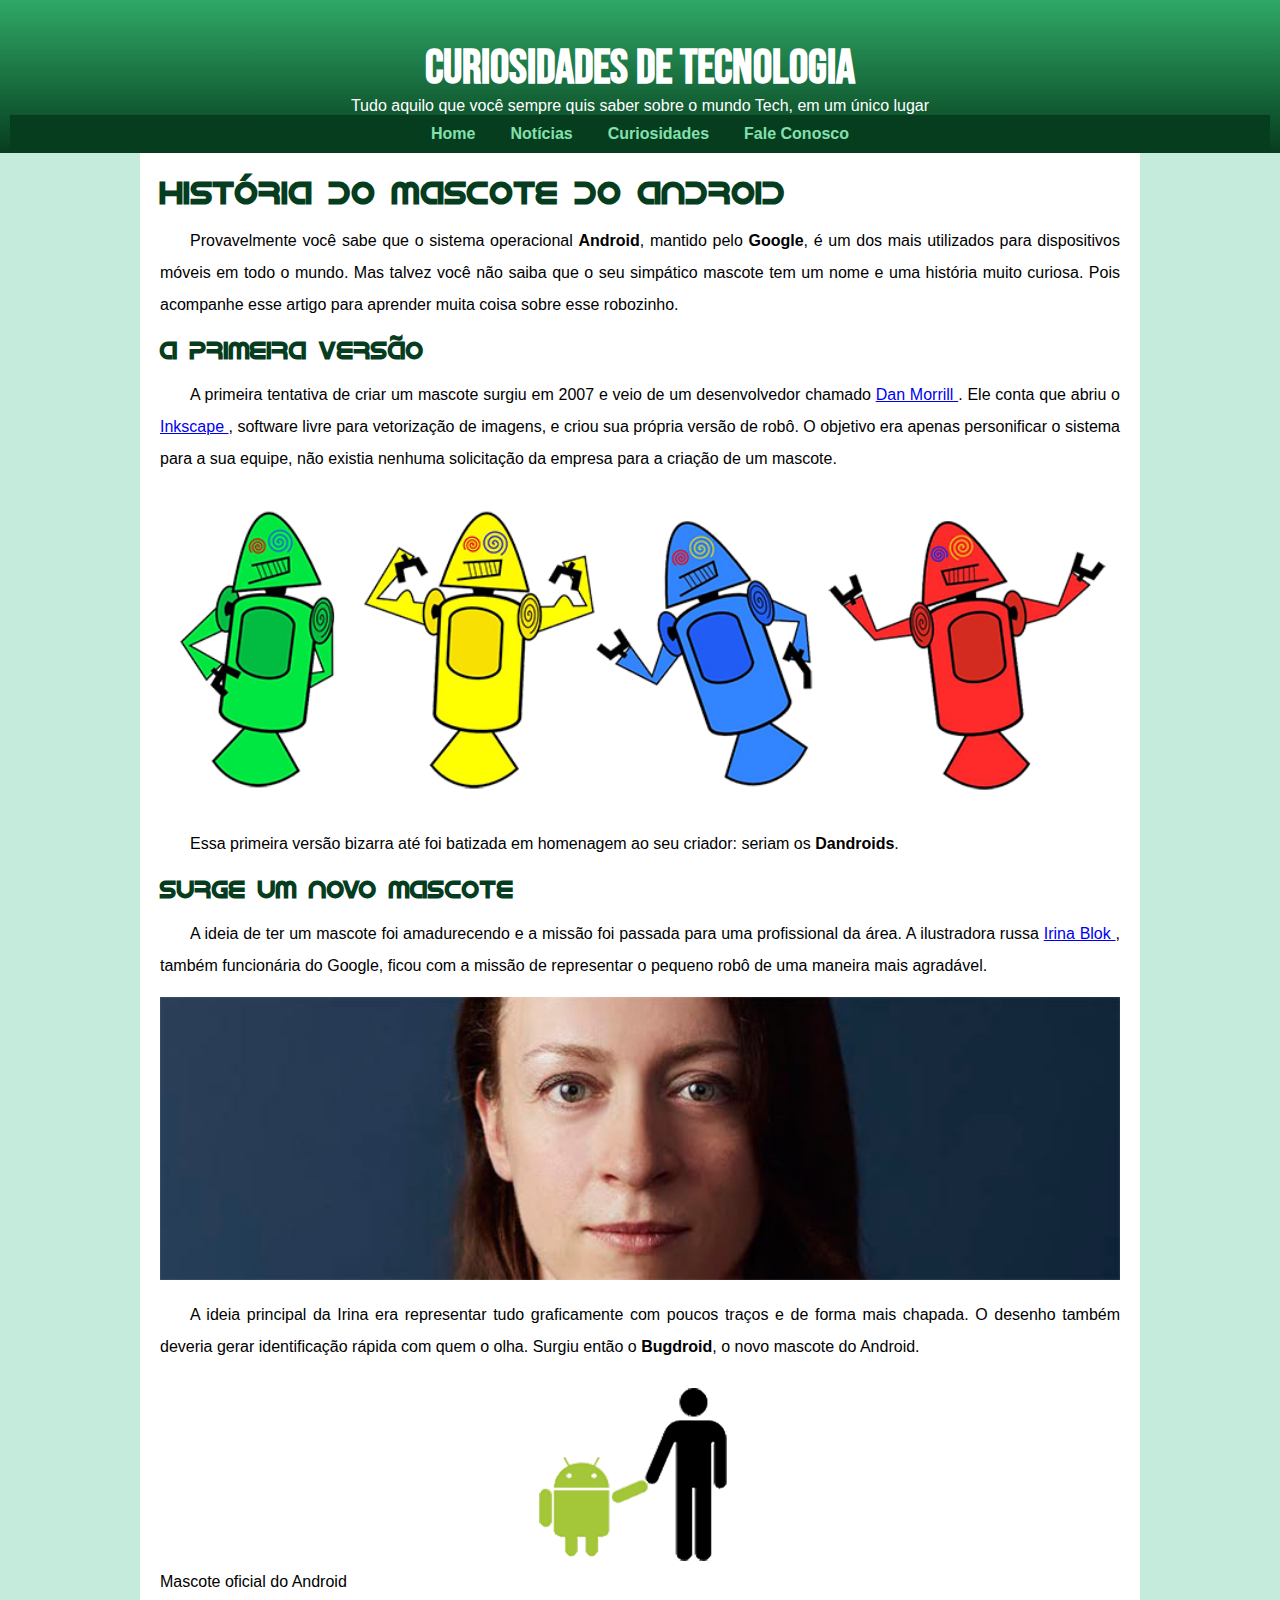
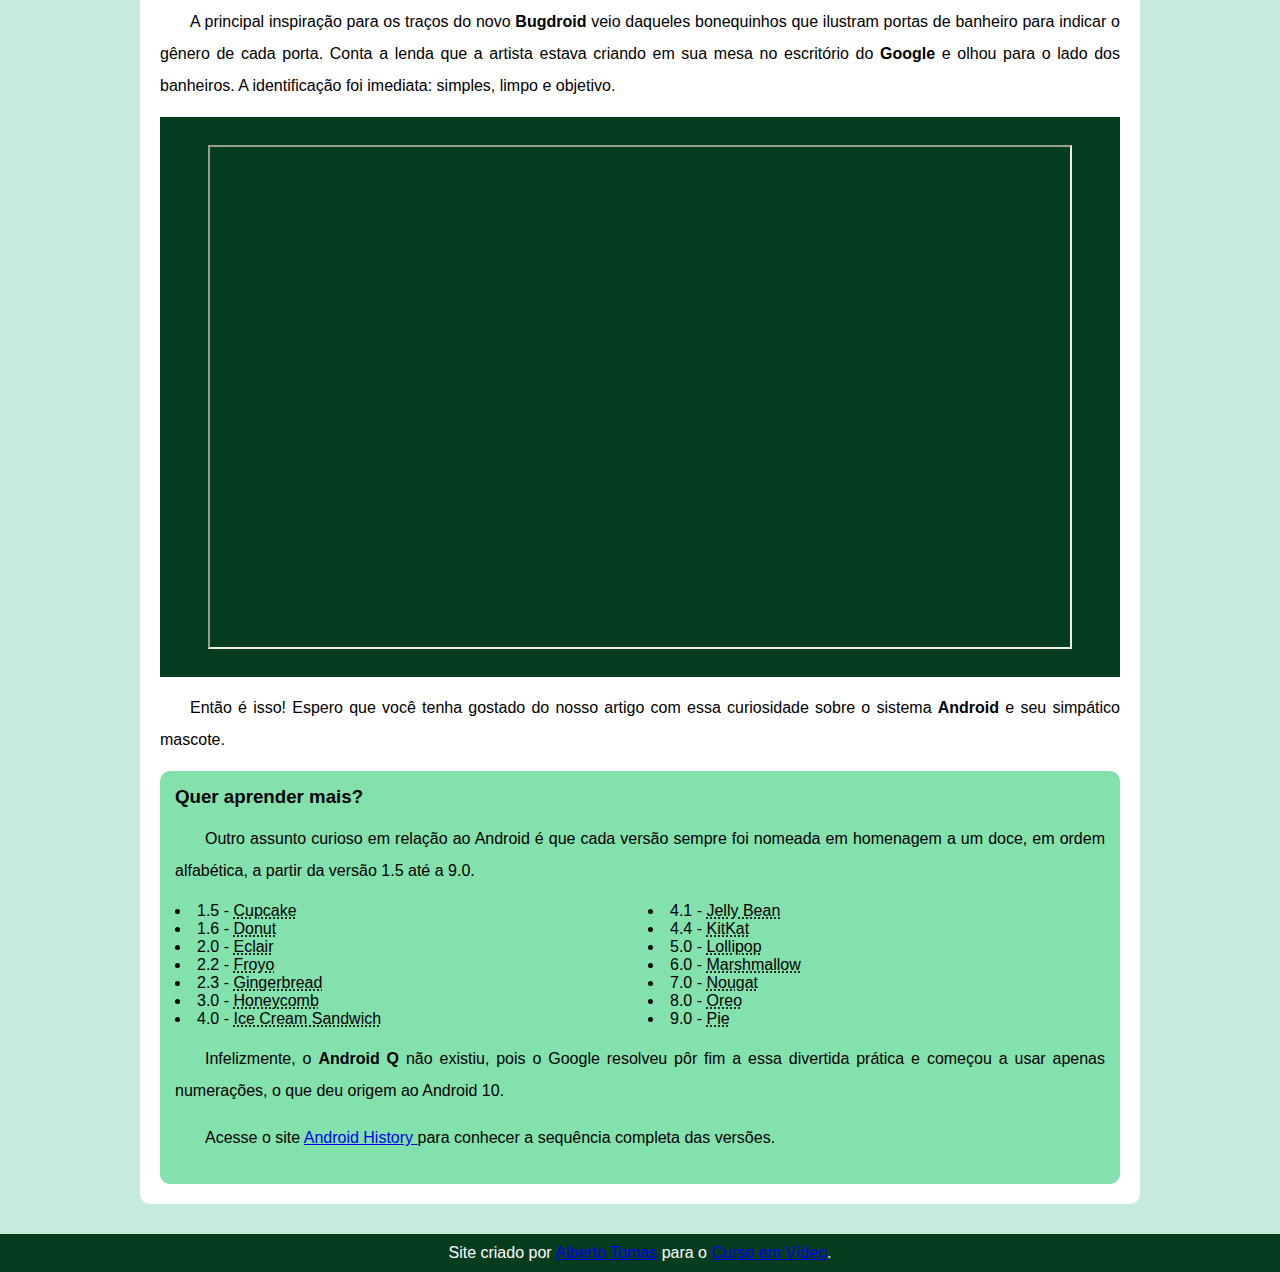
<file: projeto androide melhorado/index.html>
<!DOCTYPE html>
<html lang="pt-br">
<head>
    <meta charset="UTF-8">
    <meta name="viewport" content="width=device-width, initial-scale=1.0">
    <title>História do Mascote do Android</title>

   <link rel="shortcut icon" href="imagens/favicon.ico" type="image/x-icon">
    <link rel="stylesheet" href="style.css">
</head>

<body>

<header id="cabecalho">
    <h1>Curiosidades de Tecnologia</h1>
    <p>
        Tudo aquilo que você sempre quis saber sobre o mundo Tech, em um único lugar
    </p>

    <nav class="menu">
    <button class="menu-toggle" aria-label="Abrir menu">
    <span></span>
    <span></span>
    <span></span>
</button>


    <ul class="menu-links">
        <li><a href="#">Home</a></li>
        <li><a href="#">Notícias</a></li>
        <li><a href="#">Curiosidades</a></li>
        <li><a href="#">Fale Conosco</a></li>
    </ul>
</nav>

</header>

<main id="interface">

<article>

    <h1>História do Mascote do Android</h1>

    <p>
        Provavelmente você sabe que o sistema operacional <strong>Android</strong>, mantido pelo
        <strong>Google</strong>, é um dos mais utilizados para dispositivos móveis em todo o mundo.
        Mas talvez você não saiba que o seu simpático mascote tem um nome e uma história muito
        curiosa. Pois acompanhe esse artigo para aprender muita coisa sobre esse robozinho.
    </p>

    <h2>A primeira versão</h2>

    <p>
        A primeira tentativa de criar um mascote surgiu em 2007 e veio de um desenvolvedor chamado
        <a href="https://androidcommunity.com/dan-morrill-shows-us-the-android-mascot-that-almost-was-20130103/"
           target="_blank" rel="external noopener noreferrer" class="externo">
           Dan Morrill
        </a>.
        Ele conta que abriu o
        <a href="https://inkscape.org/" target="_blank" rel="external noopener noreferrer" class="externo">
            Inkscape
        </a>,
        software livre para vetorização de imagens, e criou sua própria versão de robô.
        O objetivo era apenas personificar o sistema para a sua equipe, não existia nenhuma
        solicitação da empresa para a criação de um mascote.
    </p>

    <picture>
        <source media="(max-width: 670px)" srcset="imagens/dan-droids-pq.png">
        <img src="imagens/dan-droids.png" alt="Primeiros mascotes do Android criados por Dan Morrill">
    </picture>

    <p>
        Essa primeira versão bizarra até foi batizada em homenagem ao seu criador:
        seriam os <strong>Dandroids</strong>.
    </p>

    <h2>Surge um novo mascote</h2>

    <p>
        A ideia de ter um mascote foi amadurecendo e a missão foi passada para uma profissional da área.
        A ilustradora russa
        <a href="https://www.irinablok.com/" target="_blank" rel="external noopener noreferrer" class="externo">
            Irina Blok
        </a>,
        também funcionária do Google, ficou com a missão de representar o pequeno robô de uma maneira
        mais agradável.
    </p>

    <picture>
        <source media="(max-width: 670px)" srcset="imagens/irina-blok-pq.jpg">
        <img src="imagens/irina-blok.jpg" alt="Irina Blok, criadora do mascote do Android">
    </picture>

    <p>
        A ideia principal da Irina era representar tudo graficamente com poucos traços e de forma mais
        chapada. O desenho também deveria gerar identificação rápida com quem o olha.
        Surgiu então o <strong>Bugdroid</strong>, o novo mascote do Android.
    </p>

    <figure>
        <img src="imagens/bugdroid.png" class="pequena" alt="Bugdroid, mascote oficial do Android">
        <figcaption>Mascote oficial do Android</figcaption>
    </figure>

    <p>
        A principal inspiração para os traços do novo <strong>Bugdroid</strong> veio daqueles
        bonequinhos que ilustram portas de banheiro para indicar o gênero de cada porta.
        Conta a lenda que a artista estava criando em sua mesa no escritório do
        <strong>Google</strong> e olhou para o lado dos banheiros.
        A identificação foi imediata: simples, limpo e objetivo.
    </p>

    <div class="video">
        <iframe src="https://www.youtube.com/embed/4wR3nGiF-QU"
            title="Novidades do Android"
            allowfullscreen>
        </iframe>
    </div>

    <p>
        Então é isso! Espero que você tenha gostado do nosso artigo com essa curiosidade
        sobre o sistema <strong>Android</strong> e seu simpático mascote.
    </p>

</article>

<aside id="lateral">
    <h3>Quer aprender mais?</h3>

    <p>
        Outro assunto curioso em relação ao Android é que cada versão sempre foi nomeada em
        homenagem a um doce, em ordem alfabética, a partir da versão 1.5 até a 9.0.
    </p>

    <ul>
        <li>1.5 - <abbr title="Bolo de copo">Cupcake</abbr></li>
        <li>1.6 - <abbr title="Rosquinha">Donut</abbr></li>
        <li>2.0 - <abbr title="Bomba de chocolate">Eclair</abbr></li>
        <li>2.2 - <abbr title="Iogurte congelado">Froyo</abbr></li>
        <li>2.3 - <abbr title="Biscoito de gengibre">Gingerbread</abbr></li>
        <li>3.0 - <abbr title="Favo de mel">Honeycomb</abbr></li>
        <li>4.0 - <abbr title="Sanduíche de sorvete">Ice Cream Sandwich</abbr></li>
        <li>4.1 - <abbr title="Jujuba">Jelly Bean</abbr></li>
        <li>4.4 - <abbr title="Chocolate KitKat">KitKat</abbr></li>
        <li>5.0 - <abbr title="Pirulito">Lollipop</abbr></li>
        <li>6.0 - <abbr title="Marshmallow">Marshmallow</abbr></li>
        <li>7.0 - <abbr title="Torrone">Nougat</abbr></li>
        <li>8.0 - <abbr title="Biscoito Oreo">Oreo</abbr></li>
        <li>9.0 - <abbr title="Torta">Pie</abbr></li>
    </ul>

    <p>
        Infelizmente, o <strong>Android Q</strong> não existiu, pois o Google resolveu pôr fim
        a essa divertida prática e começou a usar apenas numerações, o que deu origem ao Android 10.
    </p>

    <p>
        Acesse o site
        <a href="https://www.androidauthority.com/history-android-os-name-789433/"
           target="_blank" rel="external noopener noreferrer" class="externo">
           Android History
        </a>
        para conhecer a sequência completa das versões.
    </p>
</aside>

</main>

<footer id="rodape">
    <p>
        Site criado por <a href="#" target="_blank">Alberto Tomas</a>
        para o <a href="https://www.youtube.com/cursoemvideo" target="_blank">Curso em Vídeo</a>.
    </p>
</footer>
<script>
    const botao = document.querySelector('.menu-toggle');
    const menu = document.querySelector('.menu-links');

    botao.addEventListener('click', () => {
        botao.classList.toggle('active');
        menu.classList.toggle('active');
    });
</script>


</body>
</html>
</file>
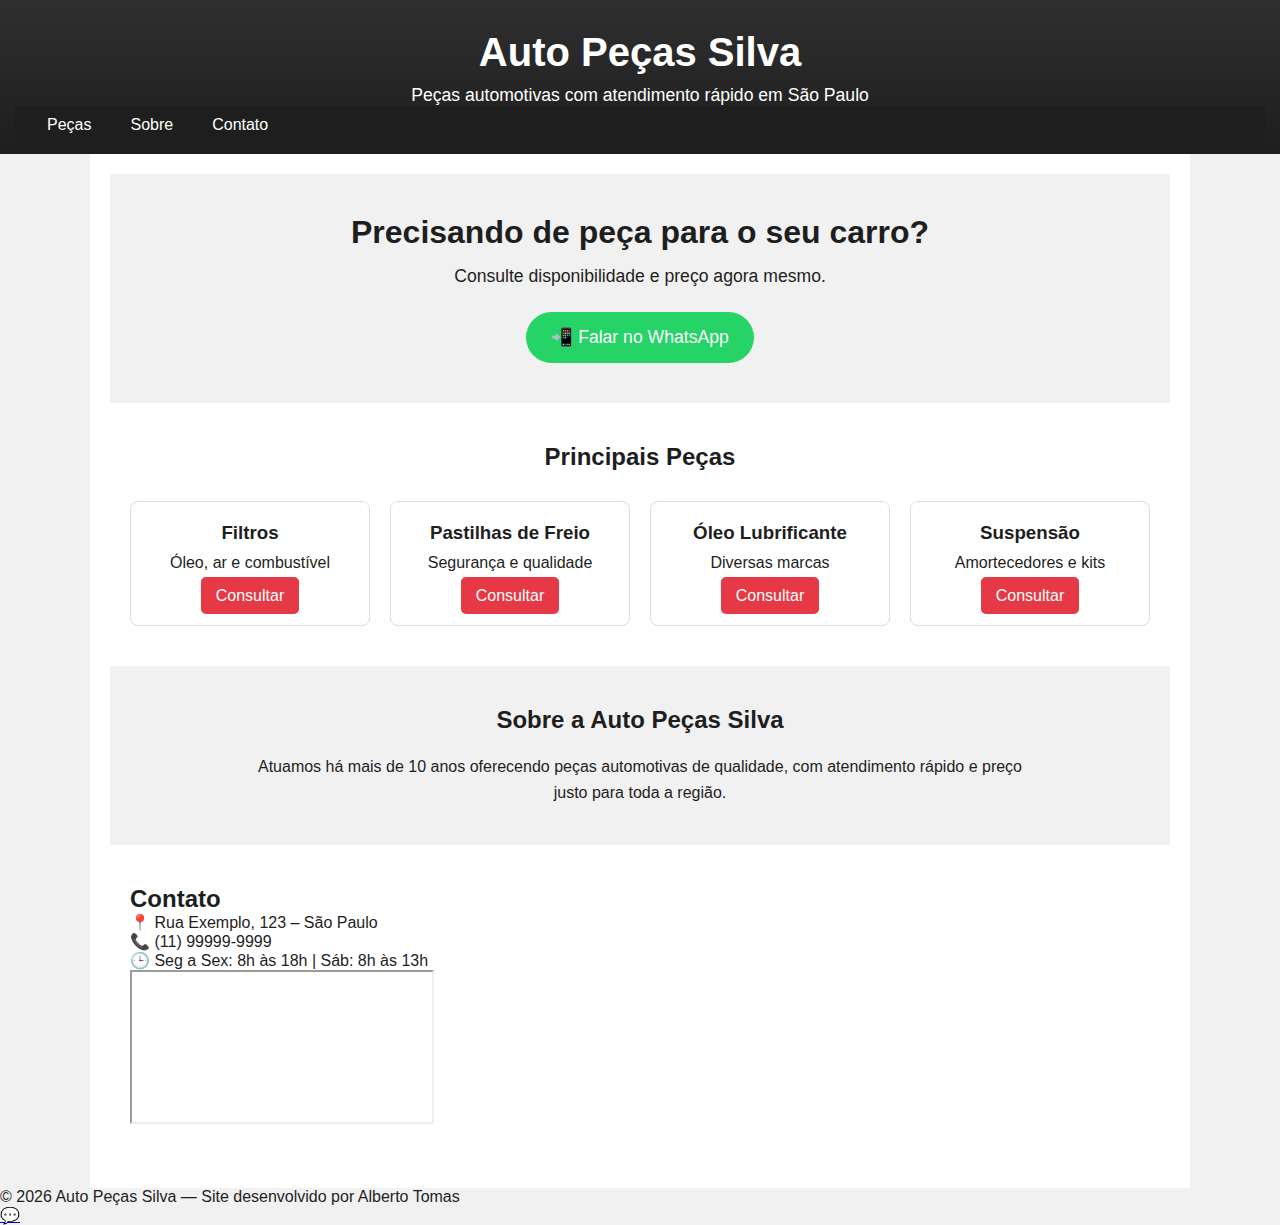
<file: site/index.html>
<!DOCTYPE html>
<html lang="pt-br">
<head>
    <meta charset="UTF-8">
    <meta name="viewport" content="width=device-width, initial-scale=1.0">

    <title>Auto Peças Silva | Peças automotivas em São Paulo</title>
    <meta name="description" content="Auto Peças em São Paulo. Filtros, pastilhas, óleo e suspensão. Atendimento rápido pelo WhatsApp.">

    <link rel="stylesheet" href="style.css">
</head>

<body>

<header id="cabecalho">
    <h1>Auto Peças Silva</h1>
    <p>Peças automotivas com atendimento rápido em São Paulo</p>

    <nav class="menu">
        <button class="menu-toggle" aria-label="Abrir menu">
            <span></span>
            <span></span>
            <span></span>
        </button>

        <ul class="menu-links">
            <li><a href="#servicos">Peças</a></li>
            <li><a href="#sobre">Sobre</a></li>
            <li><a href="#contato">Contato</a></li>
        </ul>
    </nav>
</header>

<main id="interface">

    <!-- HERO -->
    <section class="hero">
        <h2>Precisando de peça para o seu carro?</h2>
        <p>Consulte disponibilidade e preço agora mesmo.</p>

        <a href="https://wa.me/5511999999999" class="btn-whatsapp" target="_blank">
            📲 Falar no WhatsApp
        </a>
    </section>

    <!-- CATÁLOGO -->
    <section id="servicos">
        <h2>Principais Peças</h2>

        <div class="cards">
            <div class="card">
                <h3>Filtros</h3>
                <p>Óleo, ar e combustível</p>
                <a href="https://wa.me/5511999999999" target="_blank">Consultar</a>
            </div>

            <div class="card">
                <h3>Pastilhas de Freio</h3>
                <p>Segurança e qualidade</p>
                <a href="https://wa.me/5511999999999" target="_blank">Consultar</a>
            </div>

            <div class="card">
                <h3>Óleo Lubrificante</h3>
                <p>Diversas marcas</p>
                <a href="https://wa.me/5511999999999" target="_blank">Consultar</a>
            </div>

            <div class="card">
                <h3>Suspensão</h3>
                <p>Amortecedores e kits</p>
                <a href="https://wa.me/5511999999999" target="_blank">Consultar</a>
            </div>
        </div>
    </section>

    <!-- SOBRE -->
    <section id="sobre">
        <h2>Sobre a Auto Peças Silva</h2>
        <p>
            Atuamos há mais de 10 anos oferecendo peças automotivas de qualidade,
            com atendimento rápido e preço justo para toda a região.
        </p>
    </section>

    <!-- CONTATO -->
    <section id="contato">
        <h2>Contato</h2>

        <p>📍 Rua Exemplo, 123 – São Paulo</p>
        <p>📞 (11) 99999-9999</p>
        <p>🕒 Seg a Sex: 8h às 18h | Sáb: 8h às 13h</p>

        <!-- MAPA -->
        <iframe 
            src="https://www.google.com/maps/embed?pb=!1m18!..."
            loading="lazy"
            referrerpolicy="no-referrer-when-downgrade">
        </iframe>
    </section>

</main>

<footer id="rodape">
    <p>
        © 2026 Auto Peças Silva — Site desenvolvido por Alberto Tomas
    </p>
</footer>

<!-- BOTÃO WHATSAPP FLUTUANTE -->
<a href="https://wa.me/5511999999999" class="whatsapp-fixo" target="_blank">
    💬
</a>

<script src="script.js"></script>

</body>
</html>
</file>
<file: projeto androide melhorado/style.css>
@charset "UTF-8";

@import url('https://fonts.googleapis.com/css2?family=Bebas+Neue&display=swap');

@font-face {
    font-family: "android";
    src: url("fontes/idroid.otf") format("opentype");
}

/* VARIÁVEIS */
:root{
    --cor0:#c5ebdc;
    --cor1:#83e1ad;
    --cor2:#3ddc84;
    --cor3:#2fa866;
    --cor4:#1a5c37;
    --cor5:#063d1e;

    --font-padrao: Arial, Verdana, sans-serif;
    --font-destaque: "Bebas Neue", sans-serif;
    --font-android: "android", sans-serif;
}

/* RESET */
*{
    margin: 0;
    padding: 0;
    box-sizing: border-box;
}

/* BODY */
body{
    background-color: var(--cor0);
    font-family: var(--font-padrao);
}

/* HEADER */
#cabecalho{
    background-image: linear-gradient(to bottom, var(--cor3), var(--cor5));
    text-align: center;
    color: white;
    padding: 40px 10px 0;
}

#cabecalho h1{
    font-family: var(--font-destaque);
    font-size: 3em;
}

#cabecalho nav{
    background-color: var(--cor5);
    display: flex;
    justify-content: center;
    flex-wrap: wrap;
    gap: 10px;
    padding: 10px;
}

#cabecalho nav a{
    color: var(--cor1);
    text-decoration: none;
    padding: 10px;
    border-radius: 5px;
    transition: 0.3s;
}

#cabecalho nav a:hover{
    background-color: var(--cor2);
    color: var(--cor5);
}

/* MAIN */
#interface{
    max-width: 1000px;
    margin: auto;
    background-color: white;
    padding: 20px;
    margin-bottom: 30px;
    border-radius: 0 0 10px 10px;
}

#interface p{
    text-align: justify;
    margin: 15px 0;
    line-height: 2em;
    text-indent: 30px;
}

/* TÍTULOS */
main h1, main h2{
    font-family: var(--font-android);
    color: var(--cor5);
}

/* IMAGENS */
main img{
    width: 100%;
}

img.pequena{
    max-width: 300px;
    display: block;
    margin: auto;
}

/* VIDEO */
.video{
    background-color: var(--cor5);
    padding: 20px;
    position: relative;
    padding-bottom: 56.25%;
}

.video iframe{
    position: absolute;
    top: 5%;
    left: 5%;
    width: 90%;
    height: 90%;
}

/* ASIDE */
#lateral{
    background-color: var(--cor1);
    padding: 15px;
    border-radius: 10px;
}

#lateral ul{
    list-style-position: inside;
    columns: 2;
}

/* FOOTER */
#rodape{
    background-color: var(--cor5);
    color: white;
    text-align: center;
    padding: 10px;
}

/* RESPONSIVO */
@media (max-width:600px){
    #lateral ul{
        columns: 1;
    }
}
/* MENU HAMBURGER */
.menu{
    background-color: var(--cor5);
    display: flex;
    justify-content: center;
    align-items: center;
    padding: 10px;
    position: relative;
}

.menu-links{
    list-style: none;
    display: flex;
    gap: 15px;
}

.menu-links a{
    color: var(--cor1);
    text-decoration: none;
    padding: 10px;
    border-radius: 5px;
    font-weight: bold;
}

.menu-links a:hover{
    background-color: var(--cor2);
    color: var(--cor5);
}

/* BOTÃO HAMBURGER */
.menu-toggle{
    display: none;
    font-size: 2em;
    background: none;
    border: none;
    color: var(--cor1);
    cursor: pointer;
}

/* RESPONSIVO */
@media (max-width: 768px){
    .menu{
        justify-content: space-between;
    }

    .menu-toggle{
        display: block;
    }

    .menu-links{
        display: none;
        flex-direction: column;
        background-color: var(--cor5);
        position: absolute;
        top: 100%;
        left: 0;
        width: 100%;
        text-align: center;
    }

    .menu-links.active{
        display: flex;
    }
}
/* BOTÃO HAMBURGER ANIMADO */
.menu-toggle{
    width: 35px;
    height: 30px;
    display: none;
    flex-direction: column;
    justify-content: space-between;
    background: none;
    border: none;
    cursor: pointer;
}

.menu-toggle span{
    display: block;
    height: 4px;
    width: 100%;
    background-color: var(--cor1);
    border-radius: 5px;
    transition: 0.4s;
}

/* ANIMAÇÃO PARA X */
.menu-toggle.active span:nth-child(1){
    transform: rotate(45deg) translate(7px, 7px);
}

.menu-toggle.active span:nth-child(2){
    opacity: 0;
}

.menu-toggle.active span:nth-child(3){
    transform: rotate(-45deg) translate(7px, -7px);
}

/* RESPONSIVO */
@media (max-width: 768px){
    .menu-toggle{
        display: flex;
    }
}
</file>
<file: site/style.css>
@charset "UTF-8";

/* ===== VARIÁVEIS ===== */
:root {
    --cor1: #1e1e1e;
    --cor2: #2f2f2f;
    --cor3: #e63946;
    --cor4: #f1f1f1;
    --cor5: #ffffff;

    --fonte-padrao: Arial, Helvetica, sans-serif;
}

/* ===== RESET ===== */
* {
    margin: 0;
    padding: 0;
    box-sizing: border-box;
}

body {
    font-family: var(--fonte-padrao);
    background-color: var(--cor4);
    color: var(--cor1);
}

/* ===== HEADER ===== */
#cabecalho {
    background: linear-gradient(to bottom, var(--cor2), var(--cor1));
    color: white;
    text-align: center;
    padding: 30px 15px 10px;
}

#cabecalho h1 {
    font-size: 2.5em;
}

#cabecalho p {
    margin-top: 10px;
    font-size: 1.1em;
}

/* ===== MENU ===== */
.menu {
    display: flex;
    justify-content: space-between;
    align-items: center;
    background-color: var(--cor1);
    padding: 10px 20px;
    position: relative;
}

.menu-links {
    list-style: none;
    display: flex;
    gap: 15px;
}

.menu-links a {
    color: white;
    text-decoration: none;
    padding: 8px 12px;
    border-radius: 5px;
    transition: 0.3s;
}

.menu-links a:hover {
    background-color: var(--cor3);
}

/* BOTÃO HAMBURGER */
.menu-toggle {
    display: none;
    width: 35px;
    height: 25px;
    flex-direction: column;
    justify-content: space-between;
    background: none;
    border: none;
    cursor: pointer;
}

.menu-toggle span {
    height: 4px;
    width: 100%;
    background: white;
    border-radius: 5px;
    transition: 0.3s;
}

/* ===== MAIN ===== */
#interface {
    max-width: 1100px;
    margin: auto;
    background-color: var(--cor5);
    padding: 20px;
}

/* ===== HERO ===== */
.hero {
    text-align: center;
    padding: 40px 20px;
    background-color: var(--cor4);
}

.hero h2 {
    font-size: 2em;
    margin-bottom: 15px;
}

.hero p {
    margin-bottom: 25px;
    font-size: 1.1em;
}

.btn-whatsapp {
    display: inline-block;
    background-color: #25d366;
    color: white;
    padding: 15px 25px;
    border-radius: 50px;
    text-decoration: none;
    font-size: 1.1em;
    transition: 0.3s;
}

.btn-whatsapp:hover {
    background-color: #1ebe5d;
}

/* ===== CATÁLOGO ===== */
#servicos {
    padding: 40px 20px;
}

#servicos h2 {
    text-align: center;
    margin-bottom: 30px;
}

.cards {
    display: grid;
    grid-template-columns: repeat(auto-fit, minmax(220px, 1fr));
    gap: 20px;
}

.card {
    background-color: var(--cor5);
    border: 1px solid #ddd;
    border-radius: 8px;
    padding: 20px;
    text-align: center;
    transition: 0.3s;
}

.card:hover {
    transform: translateY(-5px);
}

.card h3 {
    margin-bottom: 10px;
}

.card p {
    margin-bottom: 15px;
}

.card a {
    text-decoration: none;
    color: white;
    background-color: var(--cor3);
    padding: 10px 15px;
    border-radius: 5px;
}

/* ===== SOBRE ===== */
#sobre {
    padding: 40px 20px;
    background-color: var(--cor4);
}

#sobre h2 {
    text-align: center;
    margin-bottom: 20px;
}

#sobre p {
    max-width: 800px;
    margin: auto;
    text-align: center;
    line-height: 1.6em;
}

/* ===== CONTATO ===== */
#contato {
    padding: 40px 20px;
}
</file>
